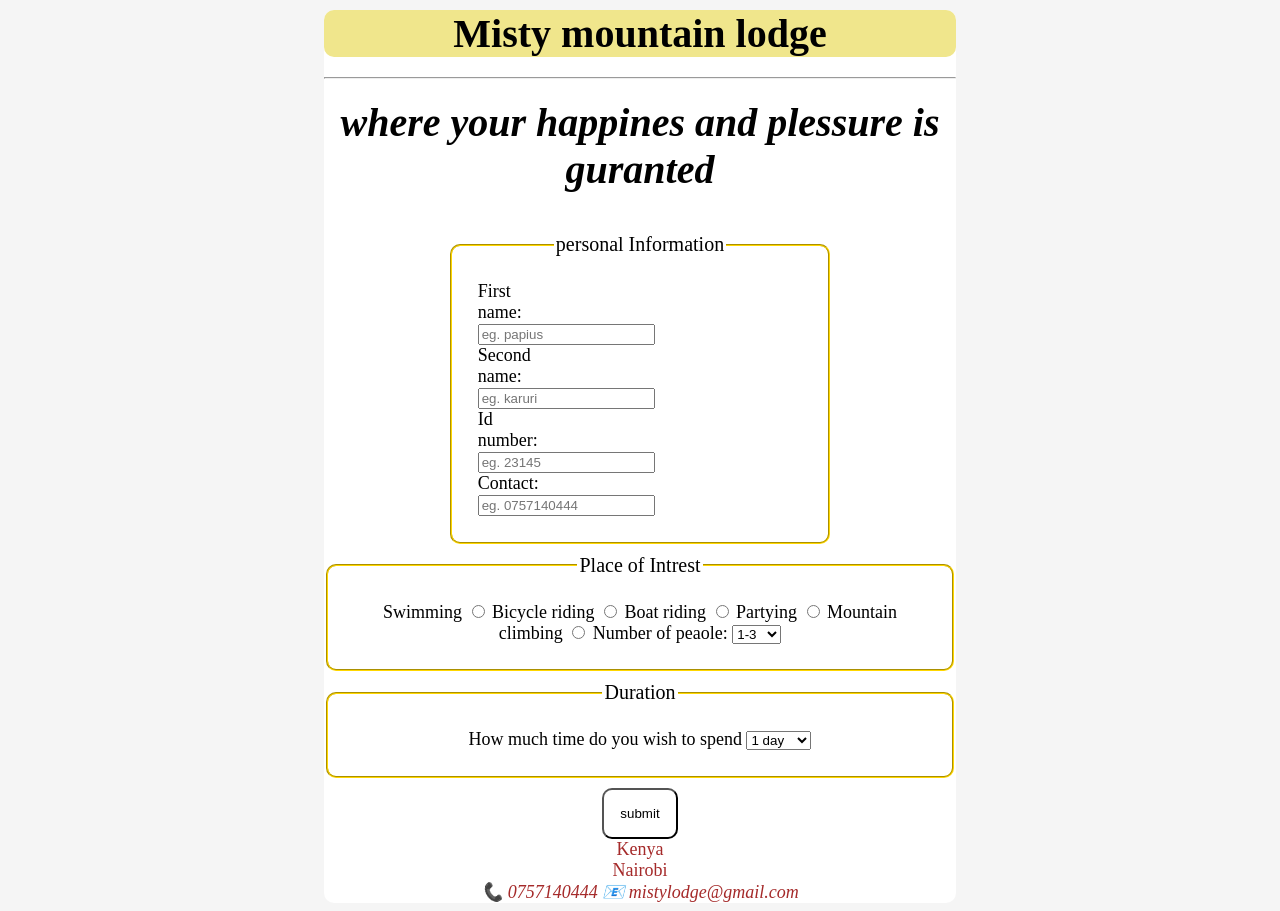
<file: Hotel-booking.html>
<!DOCTYPE html>
<html lang="en">
<head>
    <meta charset="UTF-8">
    <meta name="viewport" content="width=device-width, initial-scale=1.0">
    <title>Hotel booking <form action=""></form></title>
    <link rel="stylesheet" href="hotel-booking.css"/>
</head>
<body>
    <main class="container">
        <div class="header">
            <section>
            <hi>
                Misty mountain lodge
            </hi>
            </section>
            <hr>
            <p>
                <i>where your happines and plessure is guranted</i>
            </p>
        </div>

        <div>
            <fieldset class="first-input">
                <legend>
                    personal Information
                </legend>
                <div class="personal">
                    <label for="first-name">First name: 
                                            <input type="text" id="first-name" name="name" required placeholder="eg. papius">

                    </label>
                    <label for="second-name">Second name: 
                        <input type="text" id="second-name" name="name" required placeholder="eg. karuri">
                    </label>
                    <label for="id-no">Id number: 
                        <input type="number" placeholder="eg. 23145" id="id-no" name="number">
                    </label>
                    <label>Contact:
                        <input type="number" id="contact" placeholder="eg. 0757140444" const packageName = require('packageName');>
                    </label>
                </div>
            </fieldset>

            <fieldset>
                <legend>
                    Place of Intrest
                </legend>
                <label for="swim">Swimming
                    <input type="radio" id="swim" name="name">

                </label>
                <label for="bicycle-riding">Bicycle riding
                    <input type="radio" id="bicycle-riding">
                </label>
                <label for="boat">Boat riding
                    <input type="radio" name="name" id="boat">
                </label>
                <label for="partying">Partying
                    <input type="radio" id="partying">
                </label>
                <label for="mountain">Mountain climbing
                    <input type="radio" id="mountain">
                </label>

                <label>Number of peaole:
                    <select>
                        <option>1-3</option>
                        <option>1-5</option>
                        <option>1-7</option>
                        <option>1-10</option>
                    </select>
                </label>
            </fieldset>
            <fieldset>
                <legend>
                    Duration
                    </legend>
                    <label>How much time do you wish to spend</label>
                    <select>
                        <option>1 day</option>
                        <option>2 days</option>
                        <option>3 days</option>
                        <option>4 days</option>
                        <option>5 days</option>
                        <option>1 week</option>

                    </select>
                </legend>
            </fieldset>
        </div>
        <div class="btn">
        <button>submit</button>
        </div>
        <footer>
             Kenya<br>
                Nairobi<br>
            <address class="address">
                📞 0757140444
               <a href="📧 mistylodge@gmail.com"></a> 📧 mistylodge@gmail.com

            </address>
        </footer>
    </main>
    
</body>
</html>
</file>
<file: hotel-booking.css>
body{
    
    background-image: url(https://lh3.googleusercontent.com/gps-cs-s/AG0ilSxRT7Df3M5q4cyaxGmopvyYUL1OttfEKMwnJ-vAPWqgkpqL7F5DyyoDVhNqc1PZzFeFazhLd7Ve7Nd5UWr2haEzDUVfWz0BfR_3jlw_e5P7EeAZwpy-gfrNssTbg62cBEEy8izwPQ=s680-w680-h510-rw);
    background-attachment:scroll;
    background-repeat: no-repeat;
    background-size: cover;
    background-color: whitesmoke;
    }

.container{
    text-align: center;
    border-radius: 10px;
    background-color:rgb(255,255,255);
    margin-top:10%;
    width: 50%;
    height: 100%;
    margin-top:10px;
    margin-bottom: auto;
    margin-left: auto;
    margin-right: auto;
    box-shadow:black;
    font-size:large;

}
section{
    background-color: khaki;
    border-radius: 10px;
    
}
h{
    margin-left: auto;
    margin-right: auto;
    background-color: khaki;
    

}
p{
    margin-top: 0;
}
fieldset{
    border-radius: 10px;
    border-color:gold;
    margin-top:10px;
    margin-bottom: 10px;
    padding: 4%;

    
}
.input{
    display: block;
    width: 40px;
    
}
legend{
    font-size:20px ;
}
.personal{
    margin-right: 100%;
    background-color: rgb(134,142150);
}
.header{
    font-weight:bold;
    font-size: 40px;
    color:black;
}
.first-input{
    margin-left: 20%;
    margin-right: 20%;
}
button{
    background-color:white;
    color:black;
    padding: 1rem;
    border-radius: 10px;
    box-shadow:whitesmoke;

}
button:hover{
    color: red;
    background-color:midnightblue;
    margin-bottom: 2%;
}
footer{
    color: brown;

}
.address:hover{
    color: blue;
    
}
</file>
